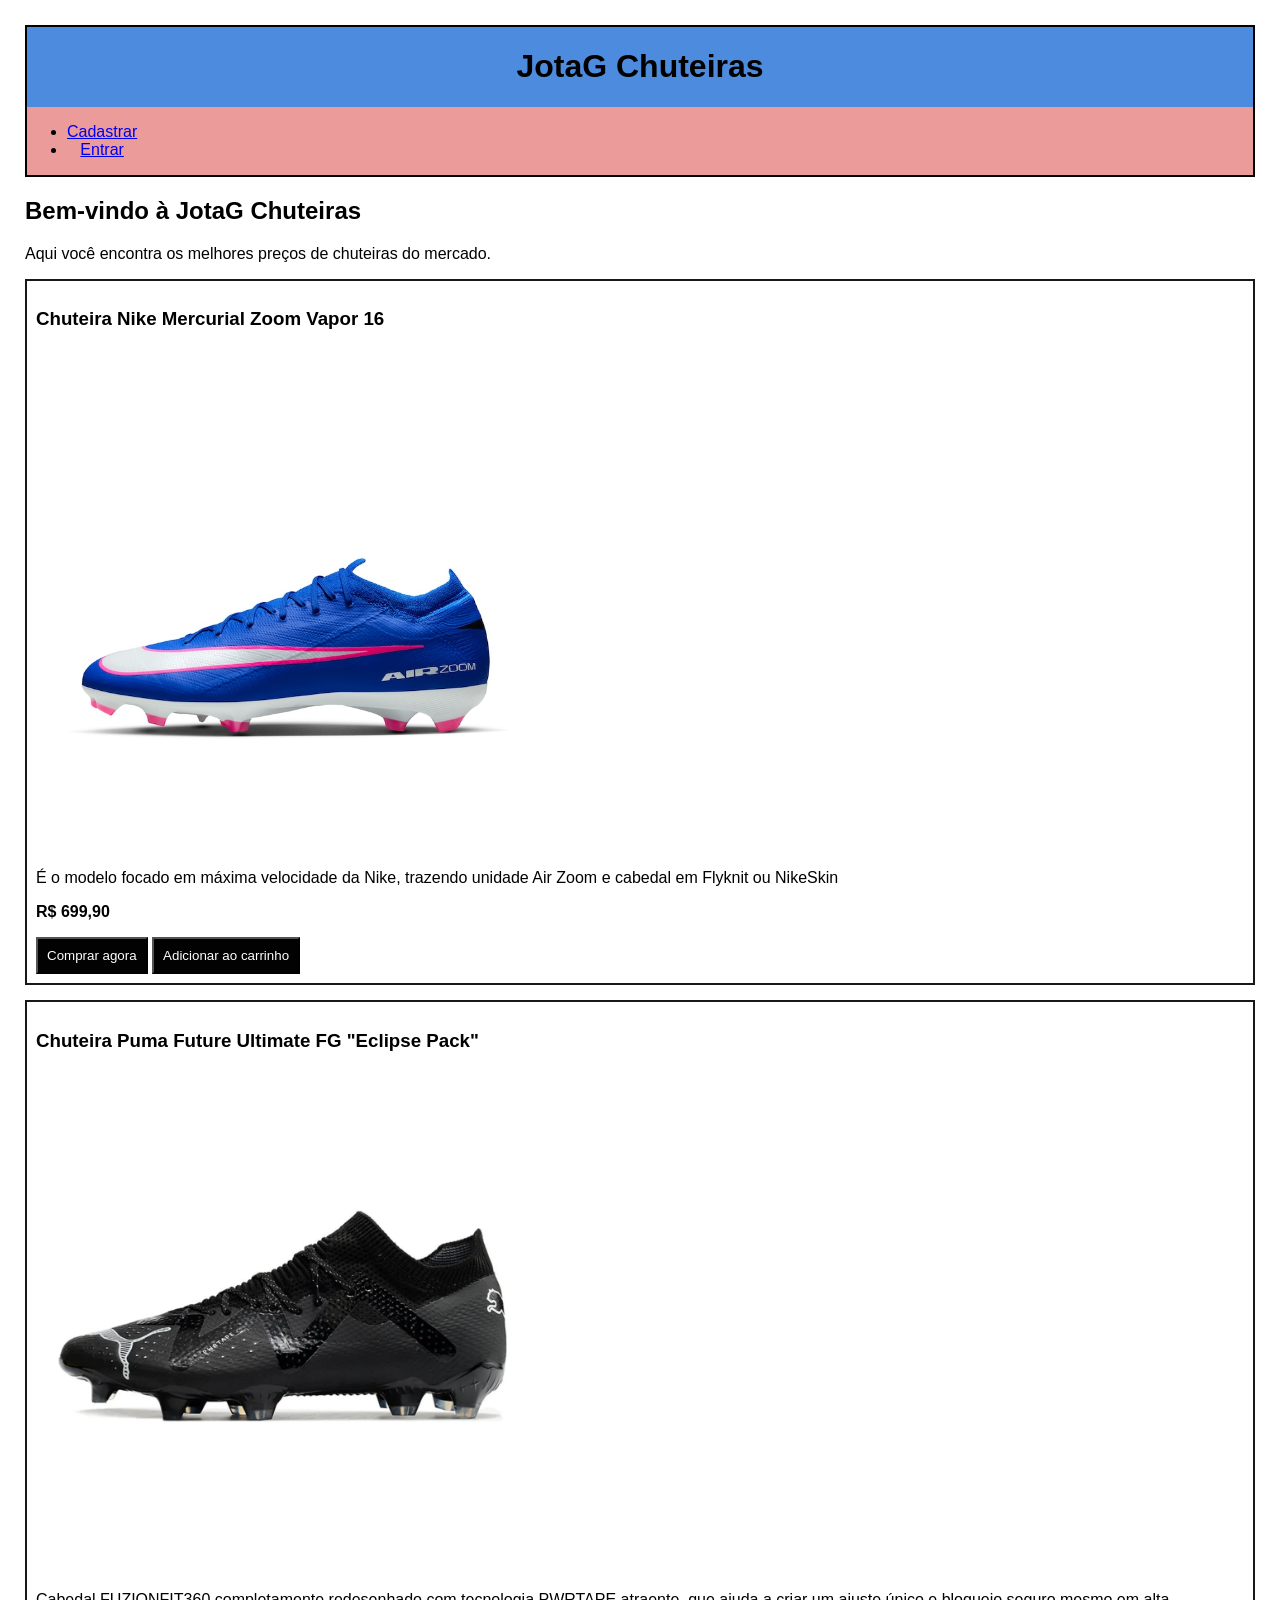
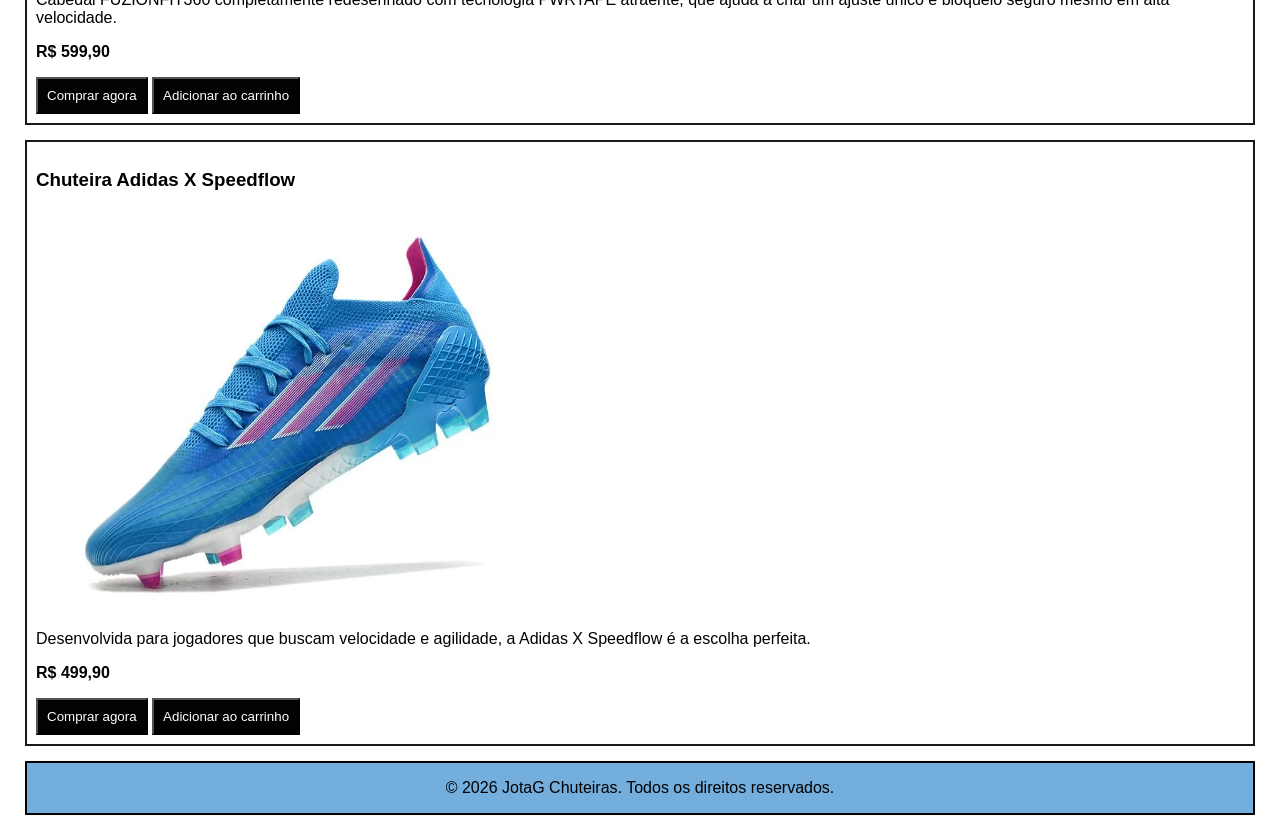
<file: index.html>
<!DOCTYPE html>
<html lang="en">

<head>
    <meta charset="UTF-8">
    <meta name="viewport" content="width=device-width, initial-scale=1.0">
    <title>Document</title>
    <link rel="stylesheet" href="style.css">
    
</head>

<body>
     <header id="JotaG">
        <h1>JotaG Chuteiras</h1>
        <nav id="menu">
            <ul >
                <li><a href="./Cadastro/cadastro.html">Cadastrar</a></li>
                <li><a href="./login/login.html">Entrar</a></li>
            </ul>
        </nav>
     </header>
     <main id="main">
         <h2 class="h2">Bem-vindo à JotaG Chuteiras</h2>
         <p class="pp">Aqui você encontra os melhores preços de chuteiras do mercado.</p>
         <article>
             <h3 class="h3">Chuteira Nike Mercurial Zoom Vapor 16 </h3>
             <img src="./assets/zoom16.jpg" width="500" height="500" alt="">
             <p>É o modelo focado em máxima velocidade da Nike, 
                trazendo unidade Air Zoom e cabedal em Flyknit ou NikeSkin</p>
             <p class="Preço">
                 R$ 699,90
             </p>   
             <button class="button">Comprar agora</button>
             <button class="button">Adicionar ao carrinho</button>
        </article>
        <article>

            <h3 class="h3">Chuteira Puma Future Ultimate FG "Eclipse Pack"</h3>
            <img src="./assets/puma2.webp" width="500" height="500" alt="">
            <p>Cabedal FUZIONFIT360 completamente redesenhado com tecnologia PWRTAPE atraente, que ajuda a
            criar um ajuste único e bloqueio seguro mesmo em alta velocidade.</p>
            <p class="Preço">
                R$ 599,90
            </p>
            <button class="button">Comprar agora</button>
            <button class="button">Adicionar ao carrinho</button>
        </article>
    <article>
        <h3 class="h3">Chuteira Adidas X Speedflow</h3>
        <img src="./assets/adildas2.webp" width="500" height="400" alt="">
        <p>Desenvolvida para jogadores que buscam velocidade e agilidade, a Adidas X Speedflow é a escolha perfeita.</p>
        <p class="Preço">
            R$ 499,90
        </p>
        <button class="button">Comprar agora</button>
        <button class="button">Adicionar ao carrinho</button>
    </article>

     </main>

     <footer>
         <p>&copy; 2026 JotaG Chuteiras. Todos os direitos reservados.</p>
     </footer>
</body>

</html>
</file>
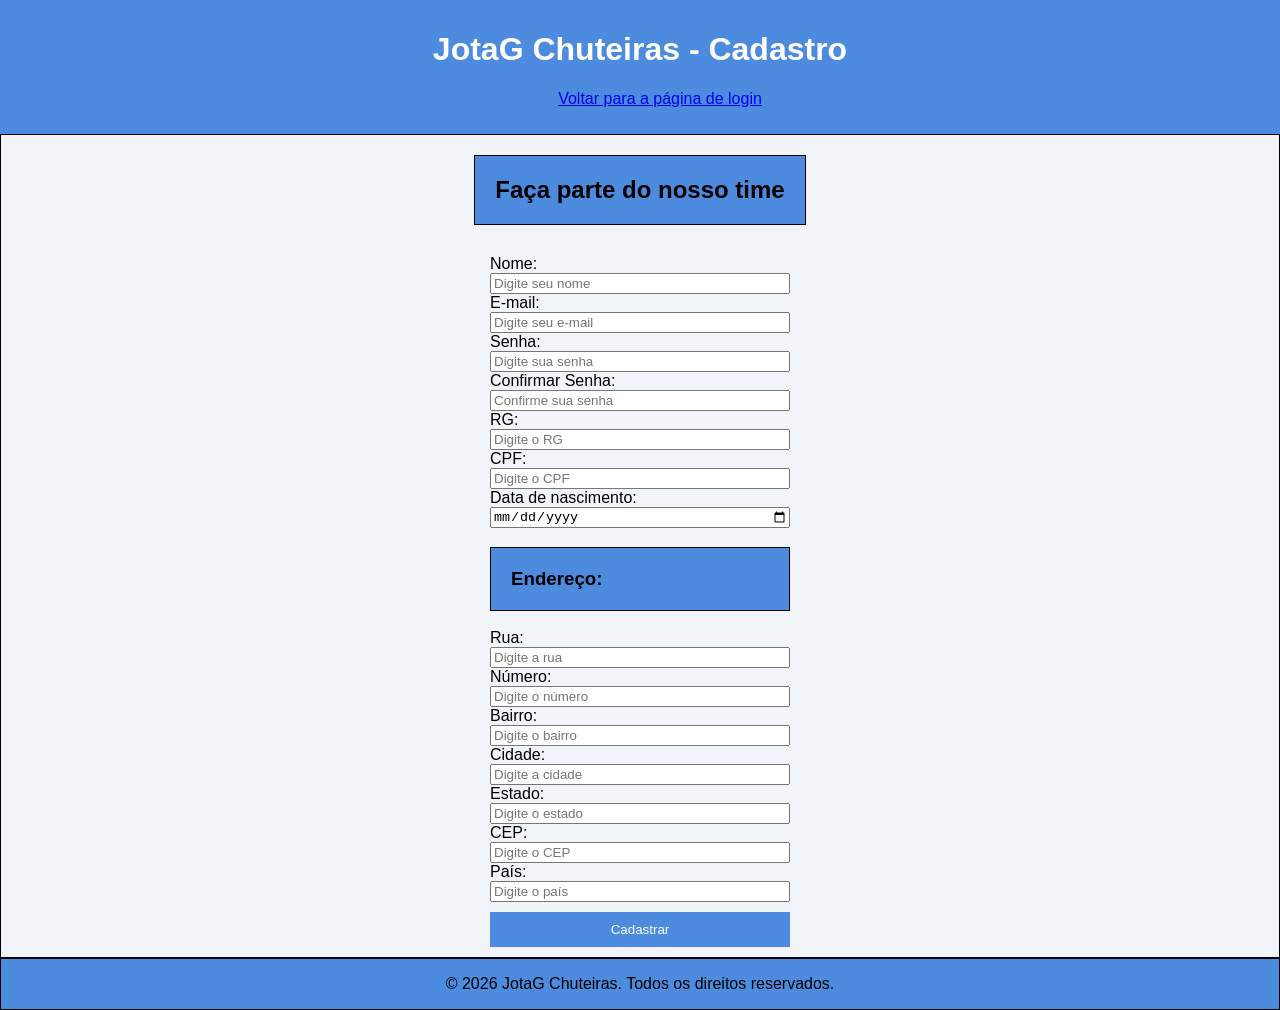
<file: Cadastro/index.html>
<!DOCTYPE html>
<html lang="en">

<head>
    <meta charset="UTF-8">
    <meta name="viewport" content="width=device-width, initial-scale=1.0">
    <title>Document</title>
    <link rel="stylesheet" href="style.css">
</head>

<body>
 <header>
    <h1>JotaG Chuteiras - Cadastro</h1>
    <nav id="menu">
      <ul>
       <li><a href="../Login/index.html">Voltar para a página de login</a></li>
      </ul>
   </nav>
 </header>
 <main>
  <h2>Faça parte do nosso time</h2>
   <form id="Cadastro">
     <label>Nome:</label>
     <input type="text" id="nome" name="nome" required placeholder="Digite seu nome" maxlength="50">
     
     <label>E-mail:</label>
     <input type="email" id="email" name="email" required placeholder="Digite seu e-mail" maxlength="50">
     
     <label>Senha:</label>
     <input type="password" id="senha" name="senha" required placeholder="Digite sua senha" maxlength="30" minlength="8">
     
     <label>Confirmar Senha:</label>
     <input type="password" id="confirmar-senha" name="confirmar-senha" required placeholder="Confirme sua senha" maxlength="30" minlength="8">
     
     <label>RG:</label>
     <input type="text" id="rg" name="rg" required placeholder="Digite o RG" maxlength="9">
     
     <label>CPF:</label>
     <input type="text" id="cpf" name="cpf" required placeholder="Digite o CPF" maxlength="11">

     <label>Data de nascimento:</label>
     <input type="date" id="data-nascimento" name="data-nascimento" required>

    <h3 id="Endereço">
      Endereço:
    </h3>
      <label>Rua:</label>
      <input type="text" id="rua" name="rua" required placeholder="Digite a rua" maxlength="100">

      <label>
        Número:
      </label>
      <input type="text" id="numero" name="numero" required placeholder="Digite o número" maxlength="10">

      <label>Bairro:</label>
      <input type="text" id="bairro" name="bairro" required placeholder="Digite o bairro" maxlength="100">

      <label>Cidade:</label>
      <input type="text" id="cidade" name="cidade" required placeholder="Digite a cidade" maxlength="100">

      <label>Estado:</label>
      <input type="text" id="estado" name="estado" required placeholder="Digite o estado" maxlength="100">

      <label>CEP:</label>
      <input type="text" id="cep" name="cep" required placeholder="Digite o CEP" maxlength="10">

      <label>País:</label>
      <input type="text" id="pais" name="pais" required placeholder="Digite o país" maxlength="100">

     <button  class="botaodois" type="submit">Cadastrar</button>

    
   </form>
 </main>

 <footer>
    <p>&copy; 2026 JotaG Chuteiras. Todos os direitos reservados.</p>
 </footer>

</body>

</html>
</file>
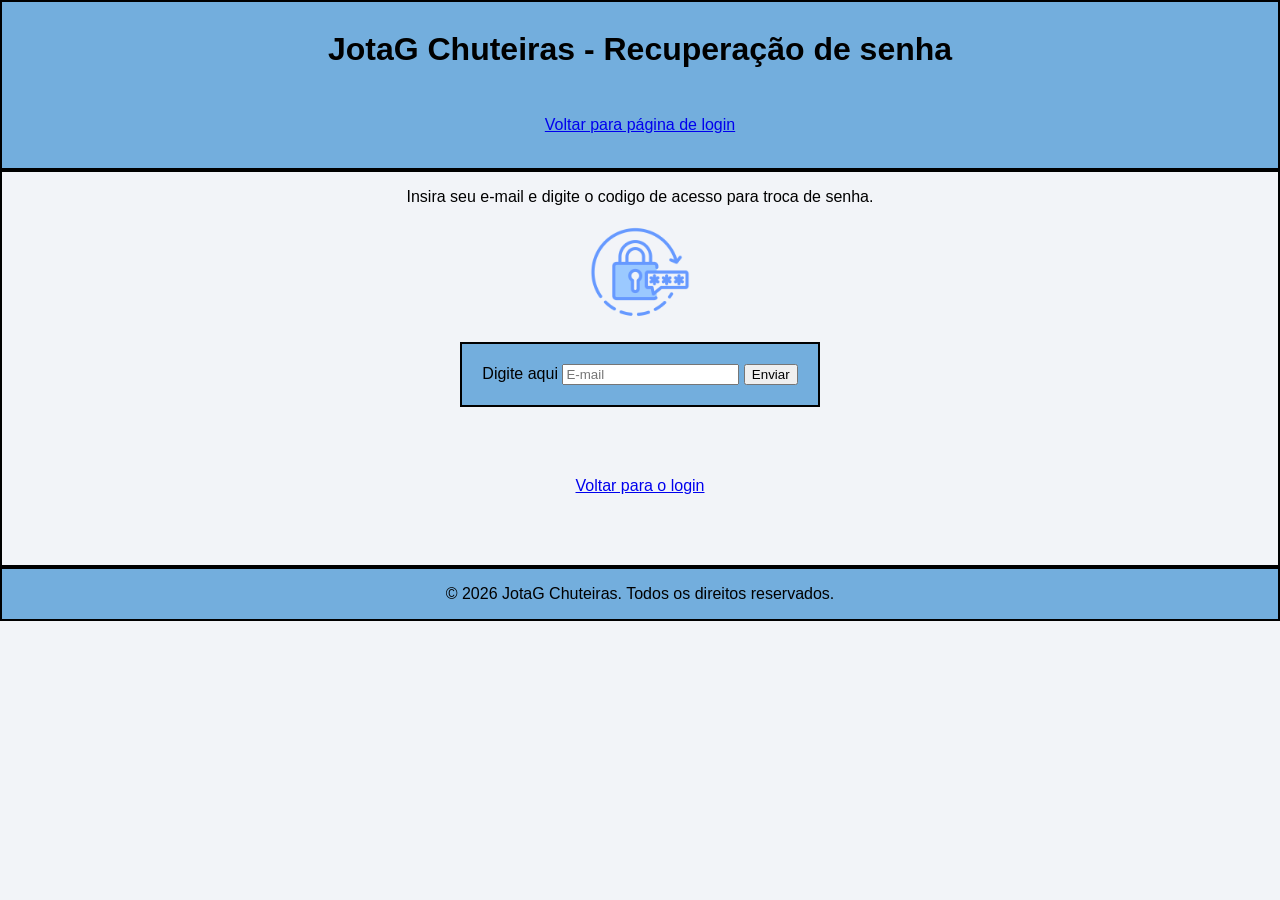
<file: EsqueciAsenha/index.html>
<!DOCTYPE html>
<html lang="en">

<head>
    <meta charset="UTF-8">
    <meta name="viewport" content="width=device-width, initial-scale=1.0">
    <title>Document</title>
    <link rel="stylesheet" href="style.css">

</head>

<body>
    <header>
        <h1>JotaG Chuteiras - Recuperação de senha</h1>
        <nav>
        
                <p>
                    <a href="../login/index.html">Voltar para página de login</a>
                </p>
            
        </nav>
    </header>

    <main id="menu">
        <article>
            <p>Insira seu e-mail e digite o codigo de acesso para troca de senha.</p>
            <figure><img src="../assets/cadeado.png"  width="100" height="100" alt=""></figure>
        </article>
        
        <form action="">
        <label>Digite aqui</label>
        <input type="email" id="e-mail" required placeholder="E-mail" maxlength="30">
        <button name="button">Enviar</button>
    </form>

    <a id="botao" href="../login/index.html">Voltar para o login</a>

    </main>

    <footer>
         <p>&copy; 2026 JotaG Chuteiras. Todos os direitos reservados.</p>
     </footer>

</body>

</html>
</file>
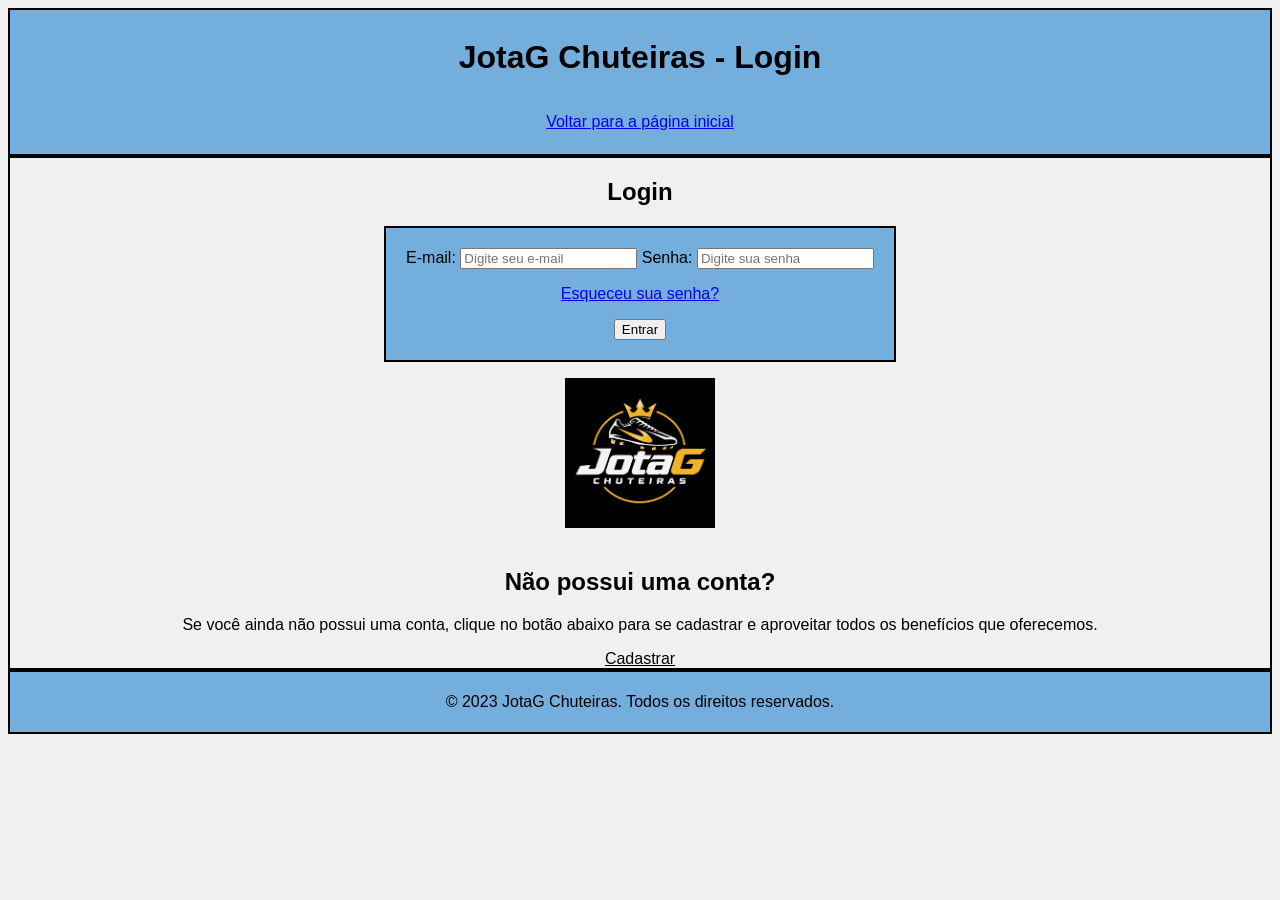
<file: login/index.html>
<!DOCTYPE html>
<html lang="en">

<head>
    <meta charset="UTF-8">
    <meta name="viewport" content="width=device-width, initial-scale=1.0">
    <title>Document</title>
    <link rel="stylesheet" href="style.css">
</head>

<body>
    <header>
        <h1>JotaG Chuteiras - Login</h1>
        <nav id="menu">
            <ul class="fazul">
                <li> <a href="../PaginaInicial/index.html">Voltar para a página inicial</a>
                </li>
            </ul>
        </nav>
    </header>
    <main>
        <section>
            <h2>Login</h2>
            <form>
               <label>E-mail:</label>
                <input type="email" id="email" name="email" 
                required placeholder="Digite seu e-mail" maxlength="50" >
        

                <label>Senha:</label>
                <input type="password" id="senha" name="senha" 
                required placeholder="Digite sua senha" maxlength="30" minlength="8">

                <p><a href="../EsqueciAsenha/index.html">Esqueceu sua senha?</a></p>

                <button type="submit">Entrar</button>
            </form>

        </section>

        <article>
            <figure class="foto"> <img src="../assets/Logo jotag.png" 
                width="150" height="150" alt=""></figure>
        </article>

        <article>
            <h2>Não possui uma conta?</h2>
            <p>Se você ainda não possui uma conta, clique no botão abaixo para se cadastrar e aproveitar todos os benefícios que oferecemos.</p>
            <a href="../Cadastro/index.html" class="botao">Cadastrar</a>
        </article>


    </main>

    <footer>
        <p>&copy; 2023 JotaG Chuteiras. Todos os direitos reservados.</p>
    </footer>

</body>

</html>
</file>
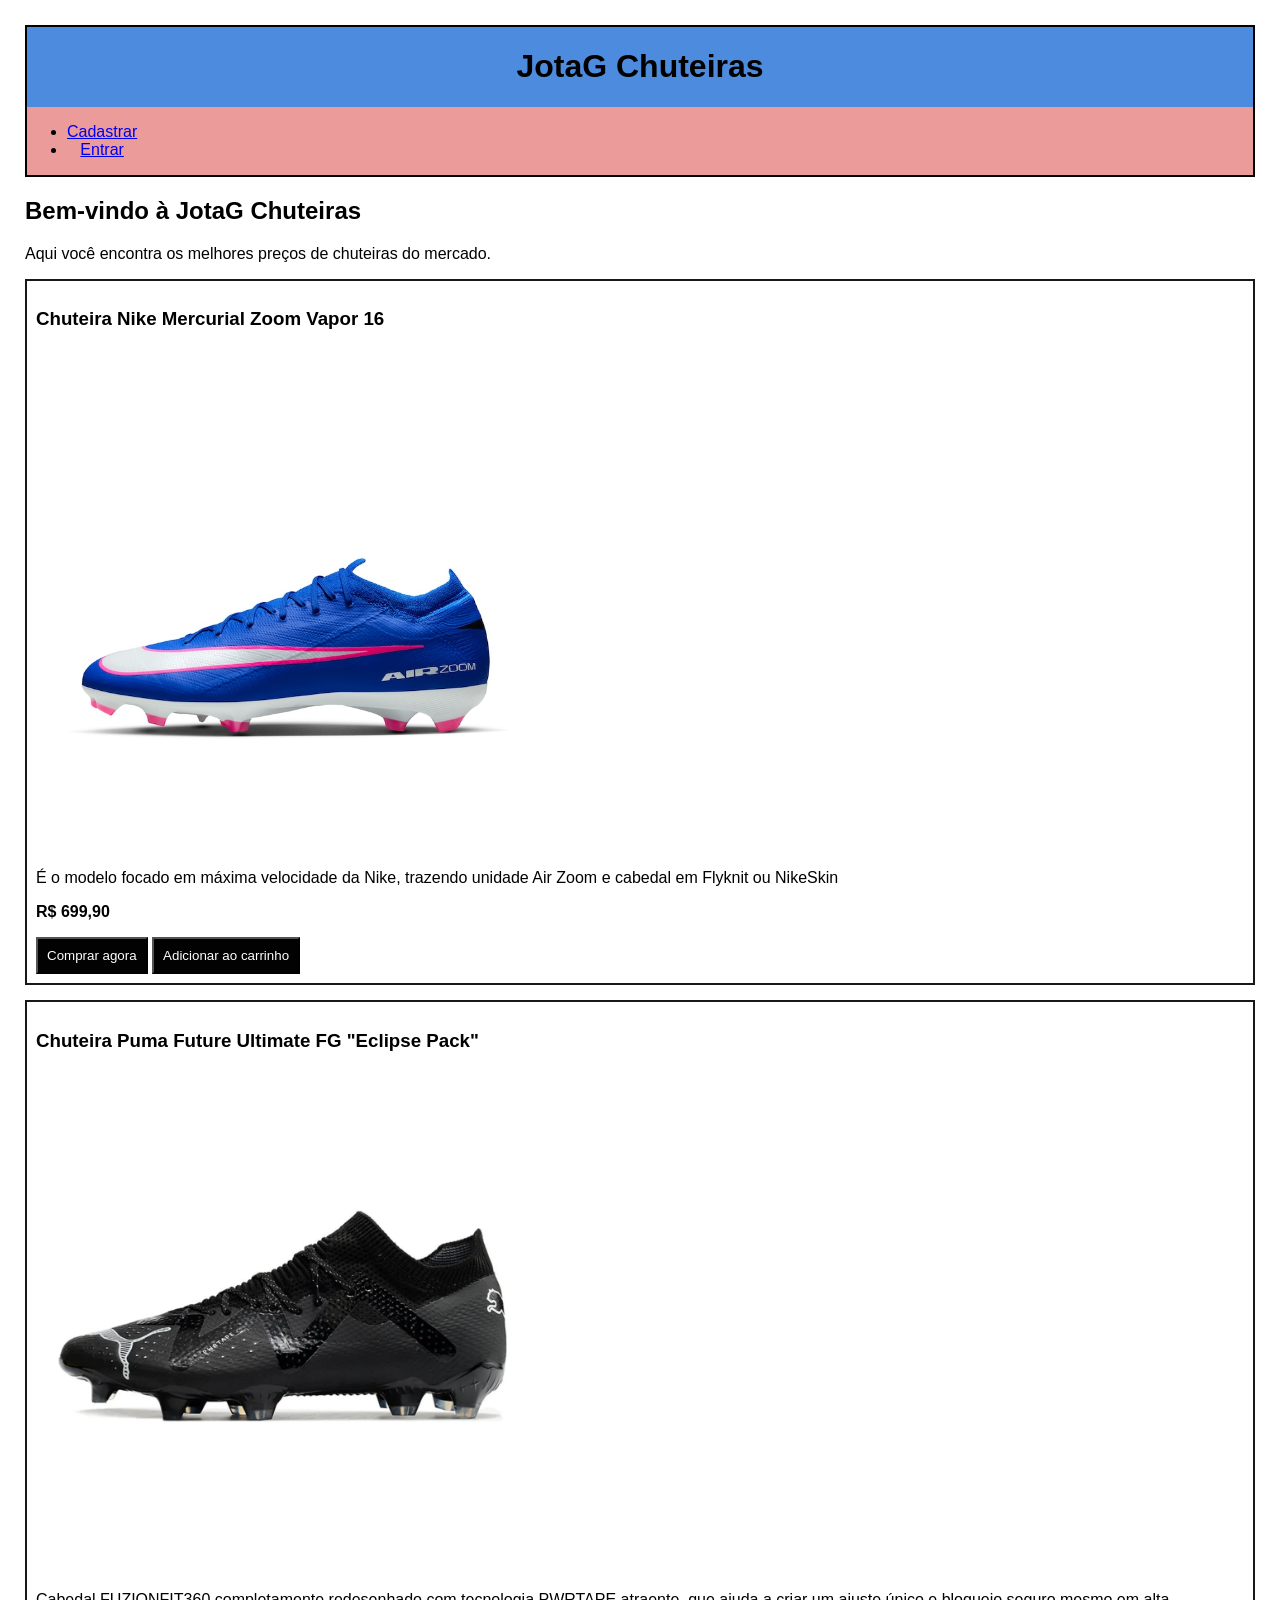
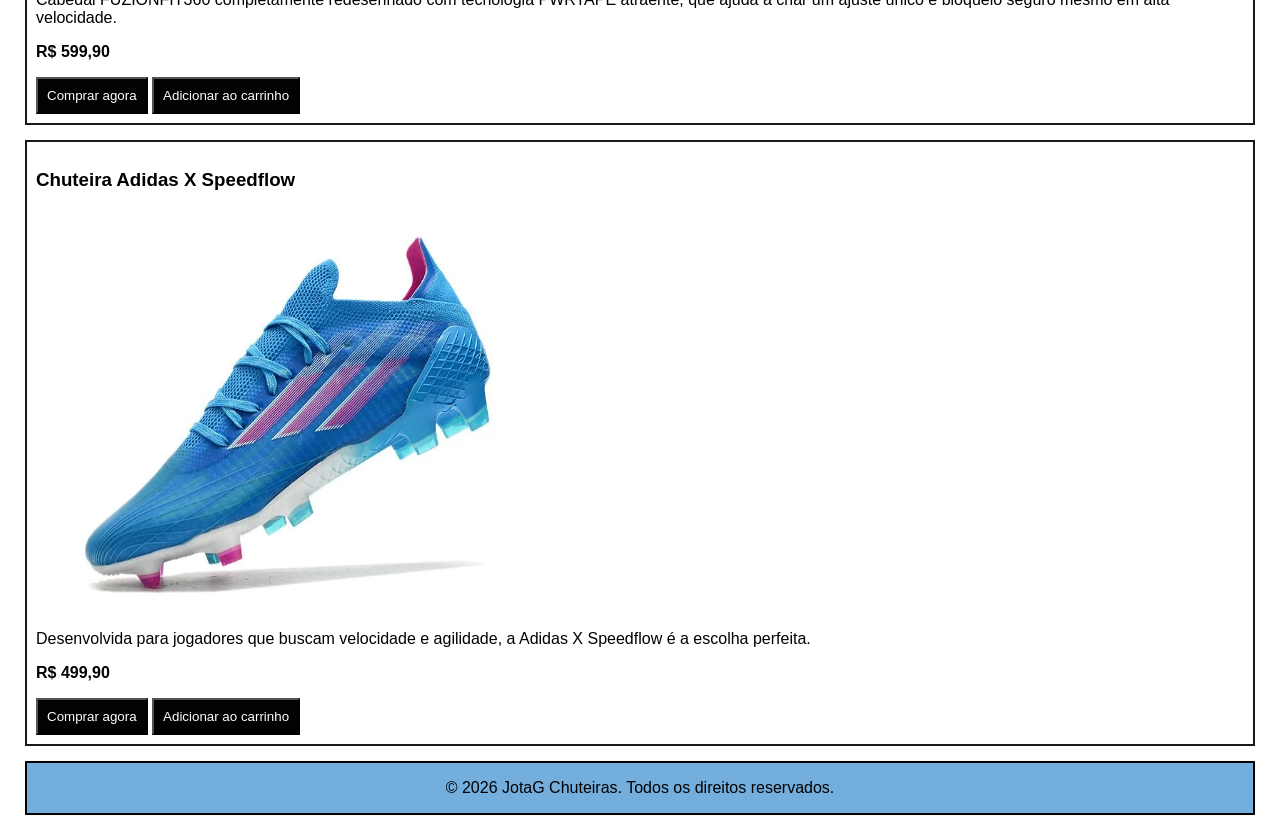
<file: PaginaInicial/index.html>
<!DOCTYPE html>
<html lang="en">

<head>
    <meta charset="UTF-8">
    <meta name="viewport" content="width=device-width, initial-scale=1.0">
    <title>Document</title>
    <link rel="stylesheet" href="style.css">
    
</head>

<body>
     <header id="JotaG">
        <h1>JotaG Chuteiras</h1>
        <nav id="menu">
            <ul >
                <li><a href="../Cadastro/index.html">Cadastrar</a></li>
                <li><a href="../login/index.html">Entrar</a></li>
            </ul>
        </nav>
     </header>
     <main id="main">
         <h2 class="h2">Bem-vindo à JotaG Chuteiras</h2>
         <p class="pp">Aqui você encontra os melhores preços de chuteiras do mercado.</p>
         <article>
             <h3 class="h3">Chuteira Nike Mercurial Zoom Vapor 16 </h3>
             <img src="../assets/zoom16.jpg" width="500" height="500" alt="">
             <p>É o modelo focado em máxima velocidade da Nike, 
                trazendo unidade Air Zoom e cabedal em Flyknit ou NikeSkin</p>
             <p class="Preço">
                 R$ 699,90
             </p>   
             <button class="button">Comprar agora</button>
             <button class="button">Adicionar ao carrinho</button>
        </article>
        <article>

            <h3 class="h3">Chuteira Puma Future Ultimate FG "Eclipse Pack"</h3>
            <img src="../assets/puma2.webp" width="500" height="500" alt="">
            <p>Cabedal FUZIONFIT360 completamente redesenhado com tecnologia PWRTAPE atraente, que ajuda a
            criar um ajuste único e bloqueio seguro mesmo em alta velocidade.</p>
            <p class="Preço">
                R$ 599,90
            </p>
            <button class="button">Comprar agora</button>
            <button class="button">Adicionar ao carrinho</button>
        </article>
    <article>
        <h3 class="h3">Chuteira Adidas X Speedflow</h3>
        <img src="../assets/adildas2.webp" width="500" height="400" alt="">
        <p>Desenvolvida para jogadores que buscam velocidade e agilidade, a Adidas X Speedflow é a escolha perfeita.</p>
        <p class="Preço">
            R$ 499,90
        </p>
        <button class="button">Comprar agora</button>
        <button class="button">Adicionar ao carrinho</button>
    </article>

     </main>

     <footer>
         <p>&copy; 2026 JotaG Chuteiras. Todos os direitos reservados.</p>
     </footer>
</body>

</html>
</file>
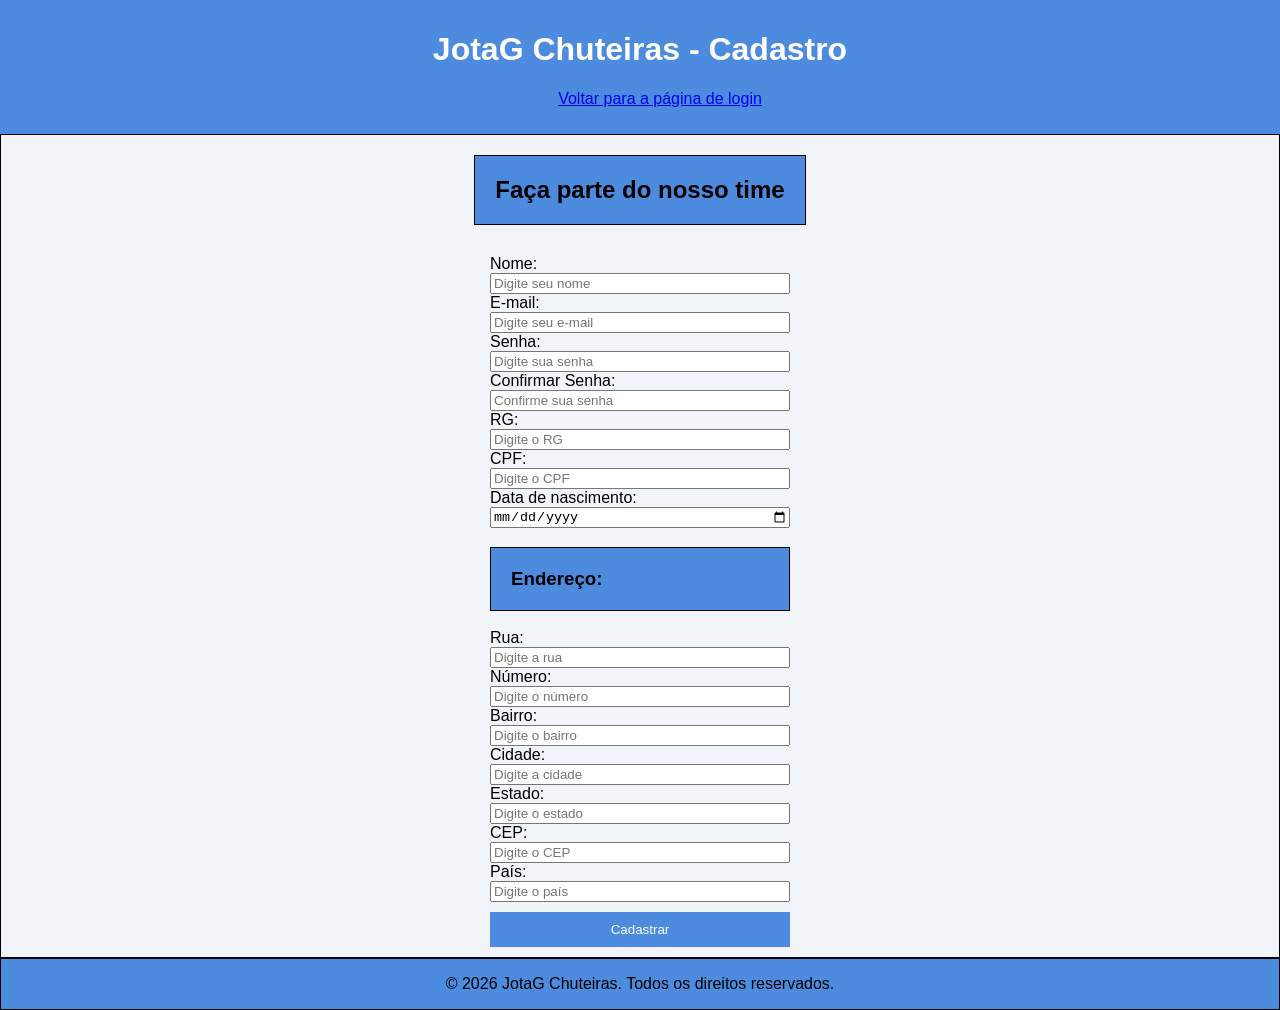
<file: Cadastro/cadastro.html>
<!DOCTYPE html>
<html lang="en">

<head>
    <meta charset="UTF-8">
    <meta name="viewport" content="width=device-width, initial-scale=1.0">
    <title>Document</title>
    <link rel="stylesheet" href="style.css">
</head>

<body>
 <header>
    <h1>JotaG Chuteiras - Cadastro</h1>
    <nav id="menu">
      <ul>
       <li><a href="../login/login.html">Voltar para a página de login</a></li>
      </ul>
   </nav>
 </header>
 <main>
  <h2>Faça parte do nosso time</h2>
   <form id="Cadastro">
     <label>Nome:</label>
     <input type="text" id="nome" name="nome" required placeholder="Digite seu nome" maxlength="50">
     
     <label>E-mail:</label>
     <input type="email" id="email" name="email" required placeholder="Digite seu e-mail" maxlength="50">
     
     <label>Senha:</label>
     <input type="password" id="senha" name="senha" required placeholder="Digite sua senha" maxlength="30" minlength="8">
     
     <label>Confirmar Senha:</label>
     <input type="password" id="confirmar-senha" name="confirmar-senha" required placeholder="Confirme sua senha" maxlength="30" minlength="8">
     
     <label>RG:</label>
     <input type="text" id="rg" name="rg" required placeholder="Digite o RG" maxlength="9">
     
     <label>CPF:</label>
     <input type="text" id="cpf" name="cpf" required placeholder="Digite o CPF" maxlength="11">

     <label>Data de nascimento:</label>
     <input type="date" id="data-nascimento" name="data-nascimento" required>

    <h3 id="Endereço">
      Endereço:
    </h3>
      <label>Rua:</label>
      <input type="text" id="rua" name="rua" required placeholder="Digite a rua" maxlength="100">

      <label>
        Número:
      </label>
      <input type="text" id="numero" name="numero" required placeholder="Digite o número" maxlength="10">

      <label>Bairro:</label>
      <input type="text" id="bairro" name="bairro" required placeholder="Digite o bairro" maxlength="100">

      <label>Cidade:</label>
      <input type="text" id="cidade" name="cidade" required placeholder="Digite a cidade" maxlength="100">

      <label>Estado:</label>
      <input type="text" id="estado" name="estado" required placeholder="Digite o estado" maxlength="100">

      <label>CEP:</label>
      <input type="text" id="cep" name="cep" required placeholder="Digite o CEP" maxlength="10">

      <label>País:</label>
      <input type="text" id="pais" name="pais" required placeholder="Digite o país" maxlength="100">

     <button  class="botaodois" type="submit">Cadastrar</button>

    
   </form>
 </main>

 <footer>
    <p>&copy; 2026 JotaG Chuteiras. Todos os direitos reservados.</p>
 </footer>

</body>

</html>
</file>
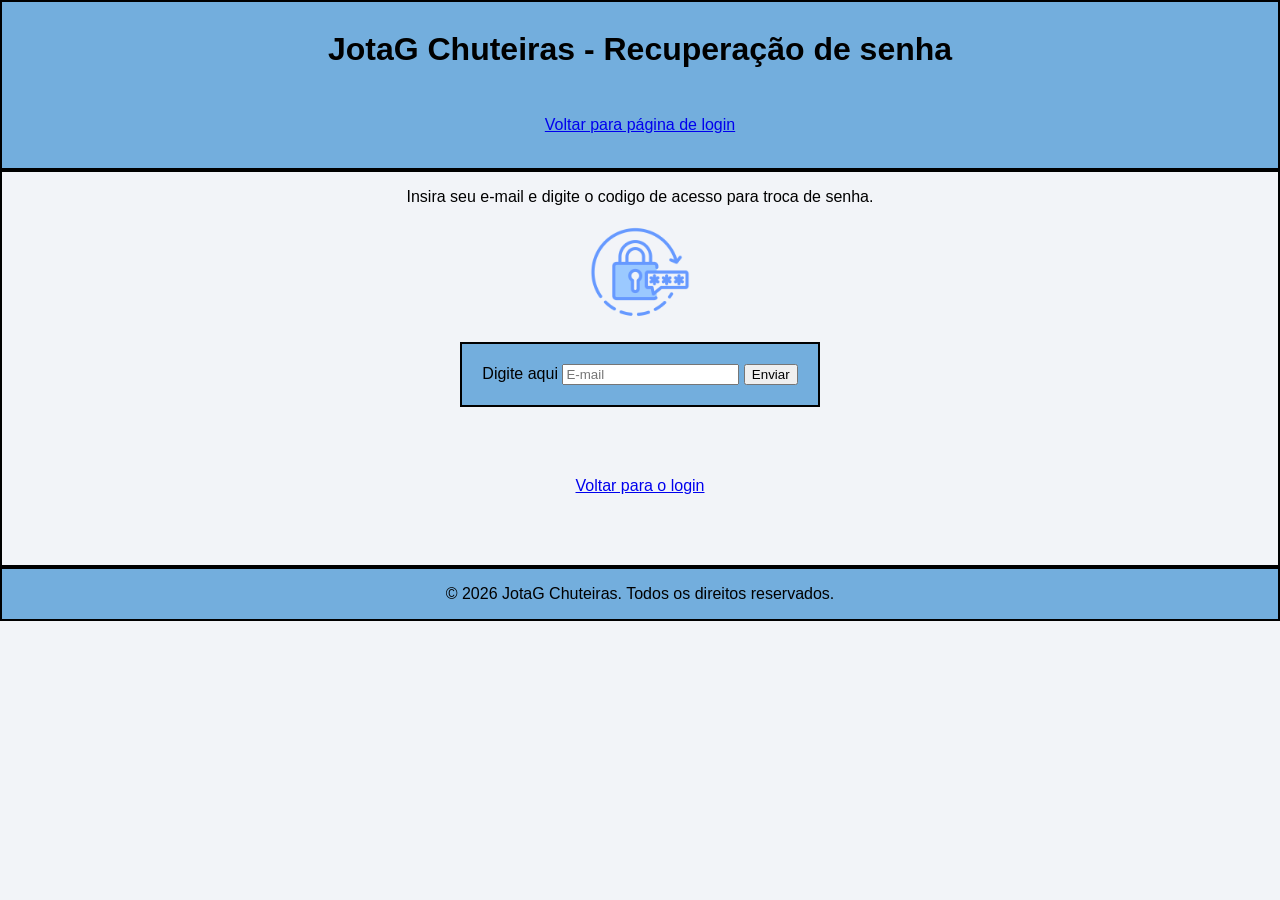
<file: EsqueciAsenha/EsqueciAsenha.html>
<!DOCTYPE html>
<html lang="en">

<head>
    <meta charset="UTF-8">
    <meta name="viewport" content="width=device-width, initial-scale=1.0">
    <title>Document</title>
    <link rel="stylesheet" href="style.css">

</head>

<body>
    <header>
        <h1>JotaG Chuteiras - Recuperação de senha</h1>
        <nav>
        
                <p>
                    <a href="../login/login.html">Voltar para página de login</a>
                </p>
            
        </nav>
    </header>

    <main id="menu">
        <article>
            <p>Insira seu e-mail e digite o codigo de acesso para troca de senha.</p>
            <figure><img src="../assets/cadeado.png"  width="100" height="100" alt=""></figure>
        </article>
        
        <form action="">
        <label>Digite aqui</label>
        <input type="email" id="e-mail" required placeholder="E-mail" maxlength="30">
        <button name="button">Enviar</button>
    </form>

    <a id="botao" href="../login/login.html">Voltar para o login</a>

    </main>

    <footer>
         <p>&copy; 2026 JotaG Chuteiras. Todos os direitos reservados.</p>
     </footer>

</body>

</html>
</file>
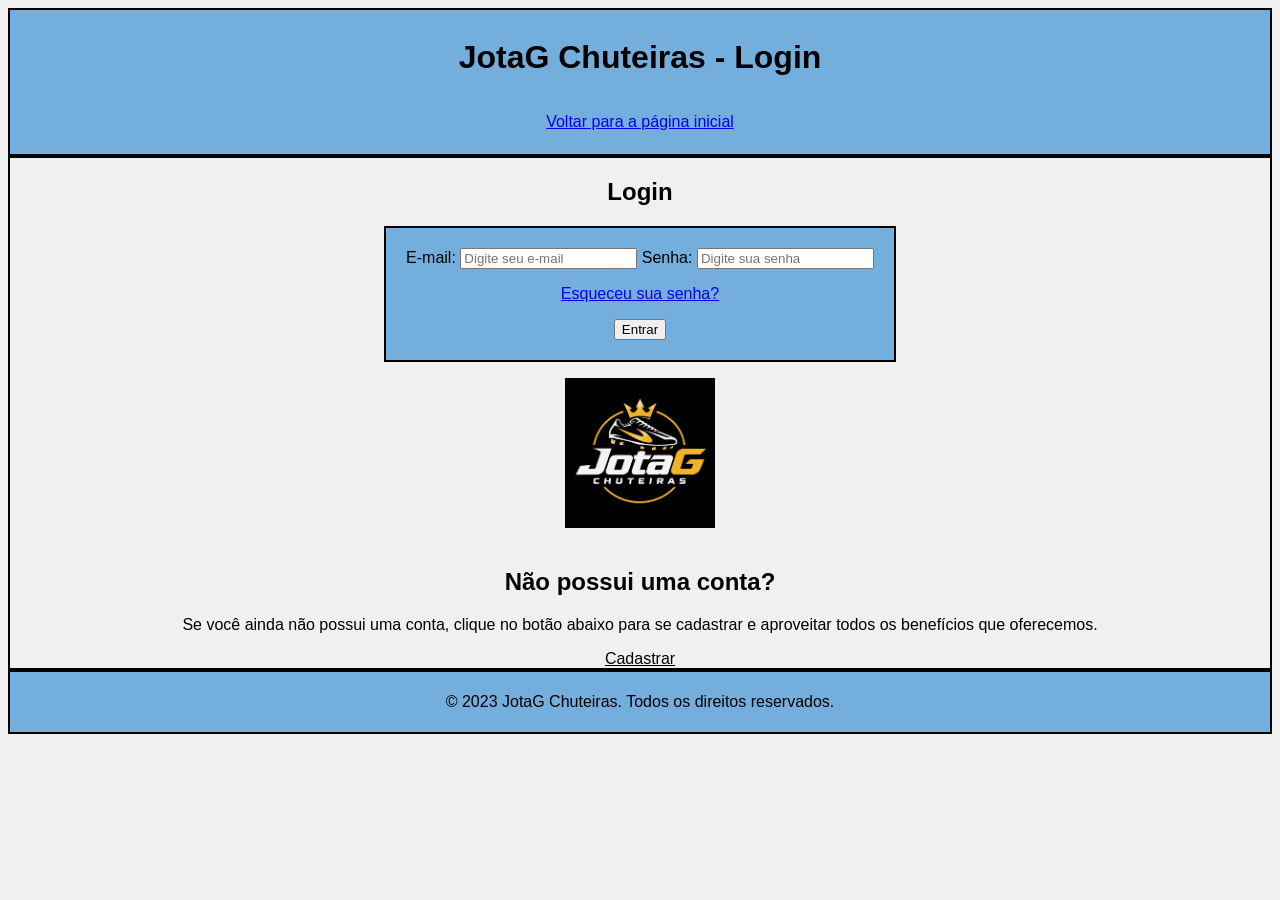
<file: login/login.html>
<!DOCTYPE html>
<html lang="en">

<head>
    <meta charset="UTF-8">
    <meta name="viewport" content="width=device-width, initial-scale=1.0">
    <title>Document</title>
    <link rel="stylesheet" href="style.css">
</head>

<body>
    <header>
        <h1>JotaG Chuteiras - Login</h1>
        <nav id="menu">
            <ul class="fazul">
                <li> <a href="../index.html">Voltar para a página inicial</a>
                </li>
            </ul>
        </nav>
    </header>
    <main>
        <section>
            <h2>Login</h2>
            <form>
               <label>E-mail:</label>
                <input type="email" id="email" name="email" 
                required placeholder="Digite seu e-mail" maxlength="50" >
        

                <label>Senha:</label>
                <input type="password" id="senha" name="senha" 
                required placeholder="Digite sua senha" maxlength="30" minlength="8">

                <p><a href="../EsqueciAsenha/EsqueciAsenha.html">Esqueceu sua senha?</a></p>

                <button type="submit">Entrar</button>
            </form>

        </section>

        <article>
            <figure class="foto"> <img src="../assets/Logo jotag.png" 
                width="150" height="150" alt=""></figure>
        </article>

        <article>
            <h2>Não possui uma conta?</h2>
            <p>Se você ainda não possui uma conta, clique no botão abaixo para se cadastrar e aproveitar todos os benefícios que oferecemos.</p>
            <a href="../Cadastro/cadastro.html" class="botao">Cadastrar</a>
        </article>


    </main>

    <footer>
        <p>&copy; 2023 JotaG Chuteiras. Todos os direitos reservados.</p>
    </footer>

</body>

</html>
</file>
<file: style.css>
body {
    font-family: 'Segoe UI', Tahoma, Geneva, Verdana, sans-serif;
    margin: 25px;
    padding: 0;
    
}



#JotaG {
    text-align: center;
    background-color: #4c8bdd;
    border: solid 2px black;
}


#menu {
    display: flex;
    justify-content: space-between;
    align-content: flex-start;
    background-color: #ec9b9b;
}


article {
    border: 2px solid #1a1717;
    margin-bottom: 15px;
    padding: 9px;
}

.Preço {
    font-weight: bold;
    color: #000000
}

.button {
    background-color: #020203;
    color: #ffffff;
    padding: 9px;
     }

     footer {
    background-color: #73aedd;
    padding: 0px;
    text-align: center;
    border: 2px solid black;
}
</file>
<file: Cadastro/style.css>
body {
    font-family:'Segoe UI', Tahoma, Geneva, Verdana, sans-serif;
    background-color: #f1f5fa;
    margin: 0;
    padding: 0;
}

header {
    background-color: #4c8bdd;
    color: #ffffff;
    padding: 10px 0;
    text-align: center;
}

#menu ul{
    list-style: none;
}


h2 {
    text-align: flex-start;
    padding: 20px;
    background-color: #4c8bdd;
    border: black 1px solid;
}

h3 {
    text-align: flex-end;
    padding: 20px;
}

main {
display: flex;
flex-direction: column;
align-items: center;
border: black 1px solid;
}

#Cadastro {
    display: flex;
    flex-direction: column;
    width: 300px;
    margin: 10px;
    padding: 0px;
}

#Endereço {
background-color: #4c8bdd;
border: black 1px solid;
}

.botaodois {
    background-color: #4c8bdd;
    color: #ffffff;
    border: none;
    padding: 10px;
    cursor: pointer;
    margin-top: 10px;
}

footer {
    background-color: #4c8bdd;
    text-align: center;
    color: black;
    border: black 1px solid;
}
</file>
<file: EsqueciAsenha/style.css>
body {
            font-family:'Segoe UI', Tahoma, Geneva, Verdana, sans-serif;
            background-color: #f2f4f8;
            margin: 0;
            padding: 0;
            text-align: center;
        }

      header {
    background-color: #73aedd;
    padding: 8px;
    text-align: center;
    border: 2px solid black
}

main {
    display: flex;
    text-align: center;
    border: 2px solid black;
    flex-direction: column;
    align-items: center;

    }

nav {
    background-color: #73aedd;
    padding: 10px;
    list-style: none;
}


form {
    background-color: #73aedd;
    padding: 20px;
    border: 2px solid black;   
    flex-direction: column;
}

#botao {
    padding: 50px;
    margin: 20px;
}

footer {
    background-color: #73aedd;
    padding: 0px;
    text-align: center;
    border: 2px solid black;
}
</file>
<file: login/style.css>
body {
    font-family: 'Segoe UI', Tahoma, Geneva, Verdana, sans-serif;
    background-color: #f0f0f0;
}

header {
    background-color: #73aedd;
    padding: 8px;
    text-align: center;
    border: 2px solid black
}


main {
    display: flex;
    text-align: center;
    border: 2px solid black;
    flex-direction: column;
    align-items: center;

    }

nav {
    background-color: #73aedd;
    padding: 10px;
}



form {
    background-color: #73aedd;
    padding: 20px;
    border: 2px solid black;   
    flex-direction: column;
}



.fazul {
    list-style: none;
    padding: 5px;
    margin: 0;
}

.botao {
    color: black;
    
}

footer {
    background-color: #73aedd;
    padding: 5px;
    text-align: center;
    border: 2px solid black;
}
</file>
<file: PaginaInicial/style.css>
body {
    font-family: 'Segoe UI', Tahoma, Geneva, Verdana, sans-serif;
    margin: 25px;
    padding: 0;
    
}



#JotaG {
    text-align: center;
    background-color: #4c8bdd;
    border: solid 2px black;
}


#menu {
    display: flex;
    justify-content: space-between;
    align-content: flex-start;
    background-color: #ec9b9b;
}


article {
    border: 2px solid #1a1717;
    margin-bottom: 15px;
    padding: 9px;
}

.Preço {
    font-weight: bold;
    color: #000000
}

.button {
    background-color: #020203;
    color: #ffffff;
    padding: 9px;
     }

     footer {
    background-color: #73aedd;
    padding: 0px;
    text-align: center;
    border: 2px solid black;
}
</file>
